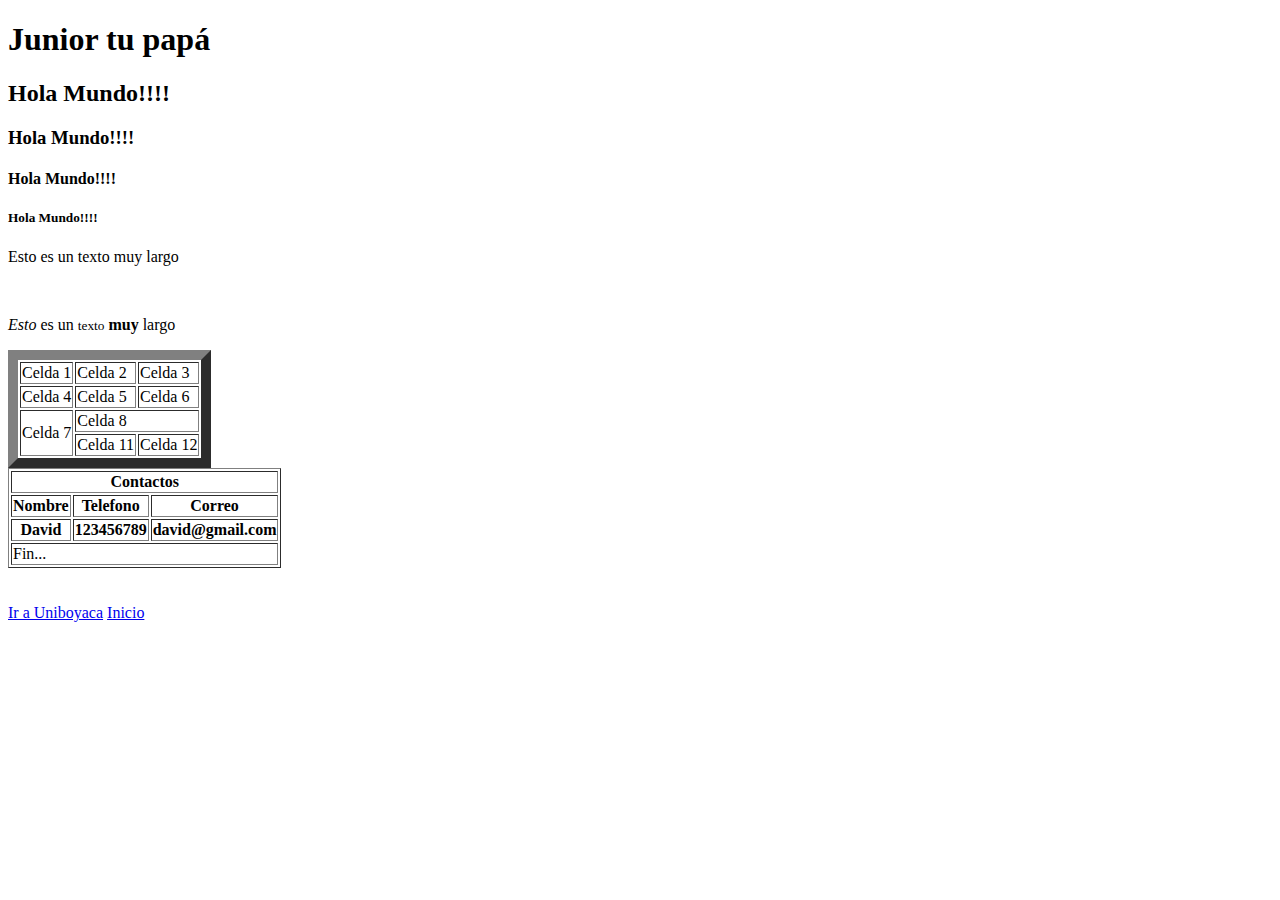
<file: Index.html>
<!DOCTYPE html>
<html lang="es">

<head>
    <meta charset="UTF-8" />
    <title>Inicio</title>
</head>

<body>
    <!--
        Esto es un comentario
      -->
    <h1>Junior tu papá</h1>
    <h2>Hola Mundo!!!!</h2>
    <h3>Hola Mundo!!!!</h3>
    <h4>Hola Mundo!!!!</h4>
    <h5>Hola Mundo!!!!</h5>
    <p>
        Esto es un texto muy largo
    </p>
    <br>
    <p>
        <i>Esto</i> es un <small>texto</small> <strong>muy</strong> largo
    </p>
    <table border="10">
        <tr>
            <td>Celda 1</td>
            <td>Celda 2</td>
            <td>Celda 3</td>
        </tr>
        <tr>
            <td>Celda 4</td>
            <td>Celda 5</td>
            <td>Celda 6</td>
        </tr>
        <tr>
            <td rowspan="2">Celda 7</td>
            <td colspan="2">Celda 8</td>

        </tr>
        <tr>

            <td>Celda 11</td>
            <td>Celda 12</td>
        </tr>
    </table>
    <table border="1">
        <tbody>
            <thead>
                <tr>
                    <th colspan="3">Contactos</th>
                </tr>
                <tr>
                    <th>Nombre</th>
                    <th>Telefono</th>
                    <th>Correo</th>
                </tr>
                <tr>
                    <th>David</th>
                    <th>123456789</th>
                    <th>david@gmail.com</th>
                </tr>
            </thead>
        </tbody>
        <tfoot>
            <tr>
                <td colspan="3">Fin... </td>
            </tr>
        </tfoot>
    </table>
    <br>
    <br>
    <a href="https://campusvirtual.uniboyaca.edu.co/login/index.php" target="_blank">Ir a Uniboyaca</a>
    <a href="index.html" target="_blank">Inicio</a>
</body>

</html>
</file>
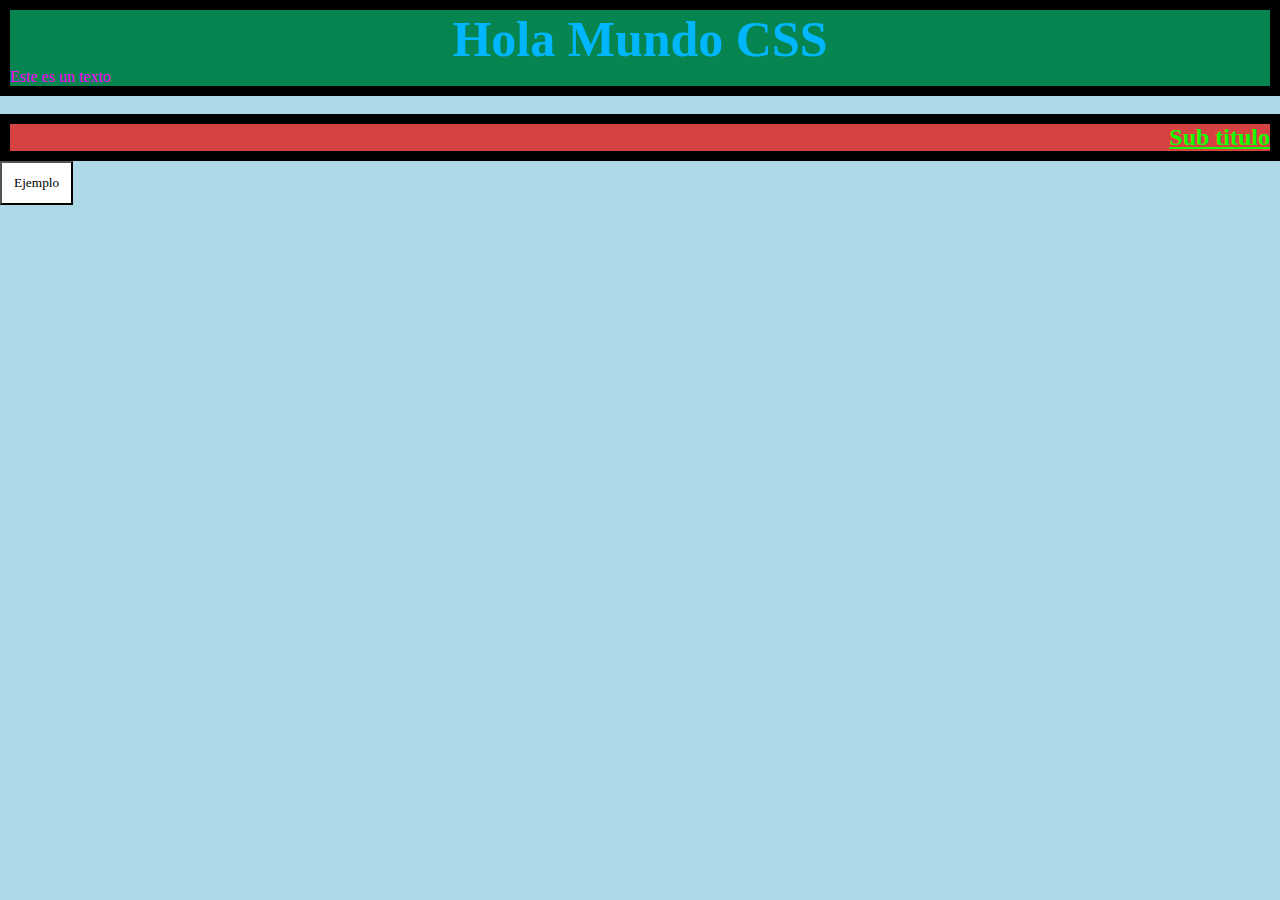
<file: buscador.html>
<!DOCTYPE html>
<html lang="es">
<head>
  <meta charset="UTF-8"> 
  <title>Estilos</title>
  <style>
    *{
      /*border: 2px solid rgb(8, 75, 22);*/
      margin: 0px;
      padding: 0px;
      font-family: Georgia, 'Times New Roman', Times, serif;
    }
    div{
      background-color: #078550;
    }
    .bg2{
      background-color: rgb(127, 248, 6);
    }
  </style>
  <link rel="stylesheet" href="css/index.css">
  <link rel="stylesheet" href="css/botones.css">
</head>
  <body>
    <div><h1 style="color: rgb(0, 183, 255); font-size: 50px; text-align: center;">Hola Mundo CSS</h1>
    <p>Este es un texto</p>
    </div>
    <br>
    <div class="bg2">
      <h2 id="subTitulo">Sub titulo</h2>
    </div>
    <button>Ejemplo</button>
  </body>
</html>
</file>
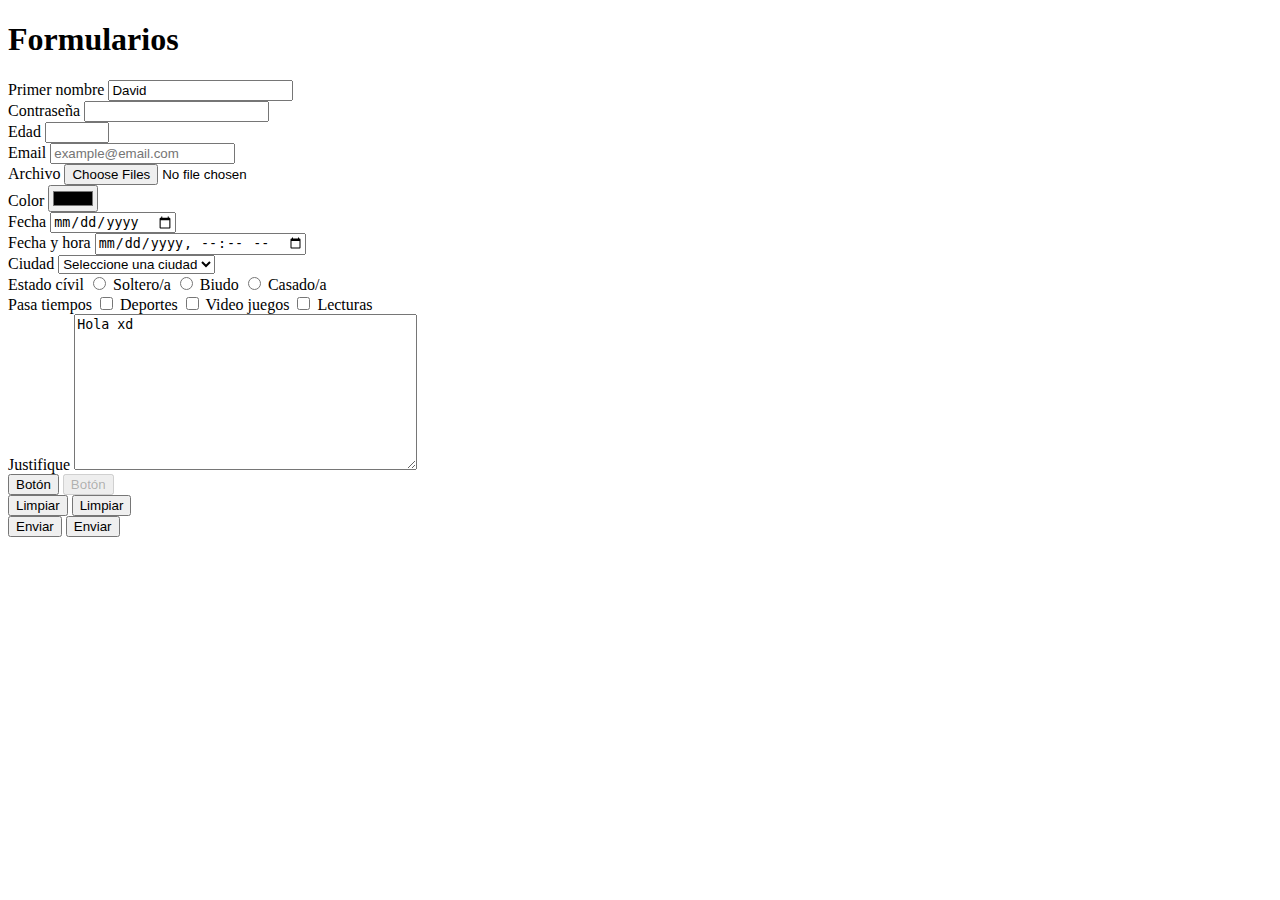
<file: forms.html>
<!DOCTYPE html>
<html lang="es">
<head>
    <meta charset="UTF-8">
    <title>Formularios</title>
</head>
<body>
    <h1>Formularios</h1>
    <form accept="#" method="post">
        <div>
            <label>Primer nombre</label>
            <input type="text" name="primerNombre" maxlength="10" placeholder="Ingrese su primer nombre" value="David" required/>
            <div>
                <label>Contraseña</label>
                <input type="password" name="pwd"/>
            </div>
            <div>
                <label>Edad</label>
                <input type="number" name="edad" min="1" max="100"/>
            </div>
            <div>
                <label>Email</label>
                <input type="email" name="email" placeholder="example@email.com"/>
            </div>
            <div>
                <label>Archivo</label>
                <input type="file" name="Archivo" multiple/>
            </div>
            <div>
                <label>Color</label>
                <input type="color" name="color"/>
            </div>
            <div>
                <label>Fecha</label>
                <input type="date" name="Fecha"/>
            </div>
            <div>
                <label>Fecha y hora</label>
                <input type="datetime-local" name="FechaHora"/>
            </div>
            <div>
                <label>Ciudad</label>
                <select name="ciudad"> 
                    <option value="">Seleccione una ciudad</option>
                    <option value="1">Tunja</option>
                    <option value="2">Duitama</option>
                    <option value="3">Sogamoso</option>
                </select> 
            </div>
            <div>
                <label>Estado cívil</label>
                <label>
                    <input type="radio" name="estadoCivil" value="a">
                    Soltero/a
                </label>
                <label>
                    <input type="radio" name="estadoCivil" value="b">
                    Biudo
                </label>
                <label>
                    <input type="radio" name="estadoCivil" value="c">
                    Casado/a
                </label>
            </div>
            <div>
                <label>Pasa tiempos</label>
                <label>
                    <input type="checkbox" name="deportes">
                    Deportes
                </label>
                <label>
                    <input type="checkbox" name="videoJuegos">
                    Video juegos
                </label>
                <label>
                    <input type="checkbox" name="lectura">
                    Lecturas
                </label>
            </div>
            <div>
                <label>Justifique</label>
                <textarea name="Justifique" rows="10" cols="40">Hola xd</textarea>
            </div>
            <div>
                <input type="button" value="Botón">
                <button disabled>Botón</button>
            </div>
            <div>
                <input type="reset" value="Limpiar">
                <button type="reset">Limpiar</button>
            </div>
            <div>
                <input type="submit" value="Enviar">
                <button type="submit">Enviar</button>
            </div>
        </div>
    </form>
</body>
</html>
</file>
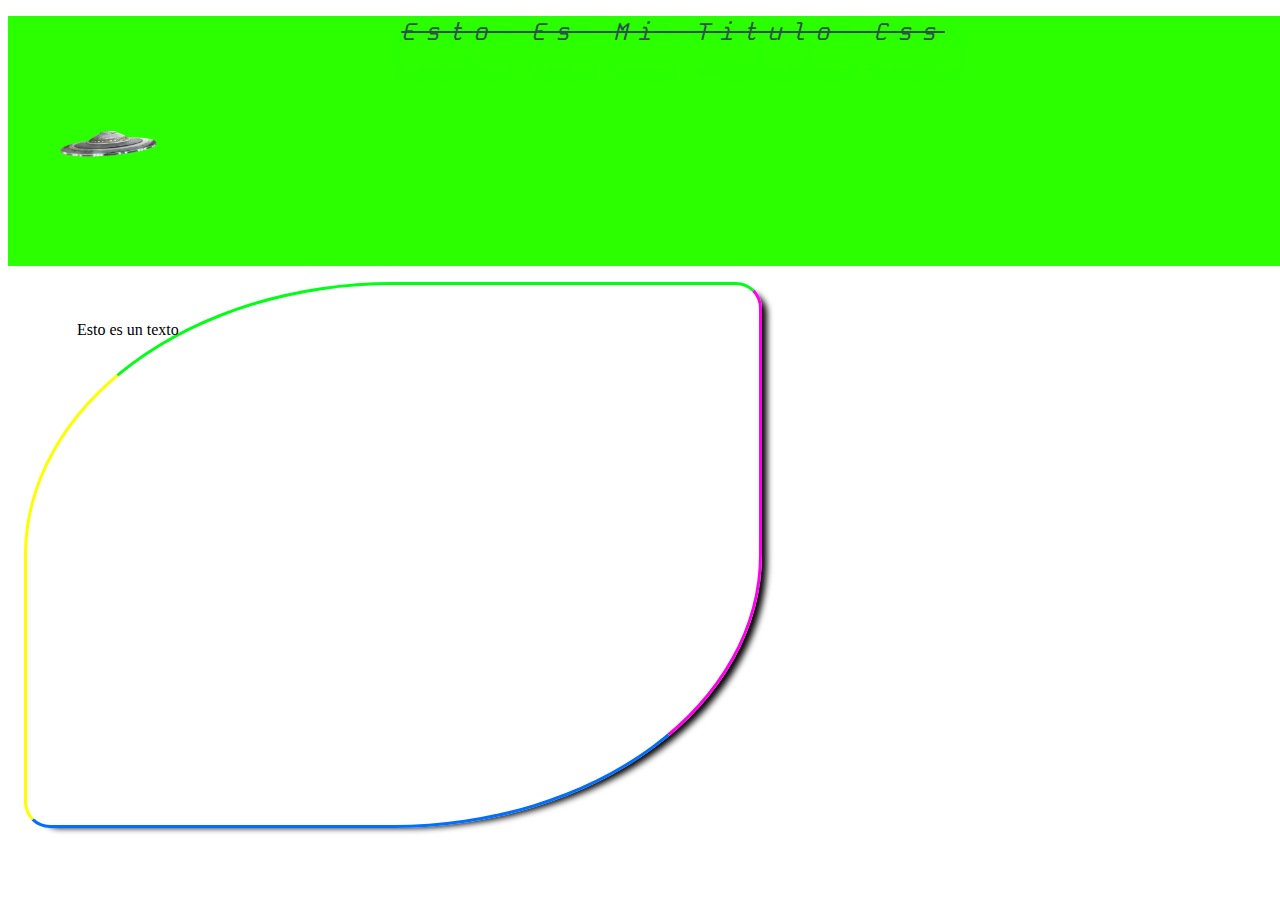
<file: indeximplementacion.html>
<!DOCTYPE html>
<html lang="en">
<head>
    <meta charset="UTF-8">
    <meta name="viewport" content="width=device-width, initial-scale=1.0">
    <title>Inicio</title>
    
    <link rel="preconnect" href="https://fonts.googleapis.com">
    <link rel="preconnect" href="https://fonts.gstatic.com" crossorigin>
    <link href="https://fonts.googleapis.com/css2?family=Kode+Mono:wght@400..700&display=swap" rel="stylesheet">
    <link rel="stylesheet" href="css/textos.css">
    <link rel="stylesheet" href="css/bg.css">
    <link rel="stylesheet" href="css/content.css">
    </head>

<body>
    <header>
        <h1 class="titulo">Esto es mi titulo css</h1>
    </header>
    <section>
        <p>Esto es un texto</p>
    </section>
</body>
</html>
</file>
<file: css/index.css>
div{
    border: 10px solid #000;
}

#subTitulo{
    font-size: 24px;
    font-family: 'Times New Roman', Times, serif;
    text-align: right;
    background-color: #d64242;
    text-decoration: underline;
    color: rgb(17, 255, 0);
}
body {
    font-family: Arial, sans-serif;
    color: red;
}
h1 {
    color: #00FF00; /* Verde */
}

p {
    color: rgb(255, 0, 255); /* Magenta */
}

span {
    color: rgba(0, 0, 255, 0.5); /* Azul con transparencia */
}
body {
    background-color: lightblue; /* Cambia el color de fondo a azul claro */
}
</file>
<file: css/botones.css>
button{
    margin: 0px;
    padding: 12px;
    background-color: #fff;
}
</file>
<file: css/textos.css>
.titulo{
    font-size: 24px;
    color: #ff0000;
    font-family: 'Times New Roman', Times, serif;
    font-family: "Kode Mono", monospace;
    font-weight: normal;
    font-style: italic;
    /*font-variant:small-caps;*/
    text-align: center;
    text-decoration: overline;
    text-decoration: underline;
    text-decoration: line-through;
    text-shadow: 10px 20px 20px #3cff00;
    text-transform: uppercase;
    text-transform: lowercase;
    text-transform: capitalize;
    text-indent: 50px;
    word-spacing: 10px;
    letter-spacing: 10px;
    color: darkslategray;
}
</file>
<file: css/bg.css>
header{
    width: 100vw;
    height: 250px;
    background-color: #2bff00;
    background-image:url('../resource/bg/ovni.png'),url('https://autolab.com.co/wp-content/uploads/2023/05/mercedes-amg-g-63.webp');
    background-size: 100px, cover;
    background-repeat: no-repeat;
    background-position: 50px 100px, 0px 0px;
}
</file>
<file: css/content.css>
*{
    font-family: 'Times New Roman', Times, serif;
    margin: opx;
    padding: opx;
}
section{
    border: 1px solid #000;
    padding: 16px;
    padding: 8px 16px;
    padding: 8px 16px 32px 64px;
    padding-top: 8px;
    padding-right: 16px;
    padding-bottom: 32px;
    padding-left: 64px;
    padding-inline: 50px;
    padding-block: 20px;
    margin: 16px;
    border-color: #ff0000;
    border-left: 3px solid #fbff00;
    border-bottom: 3px solid #006eff;
    border-top: 3px solid #00ff15;
    border-right: 3px solid #ff00ea;
    border-radius: 26px;
    border-top-left-radius: 50%;
    border-bottom-right-radius: 50%;
    height: 500px;
    width: 50%;
    box-shadow: 10px 5px #000;
    box-shadow: 10px 5px 6px -5px #000;
}
</file>
